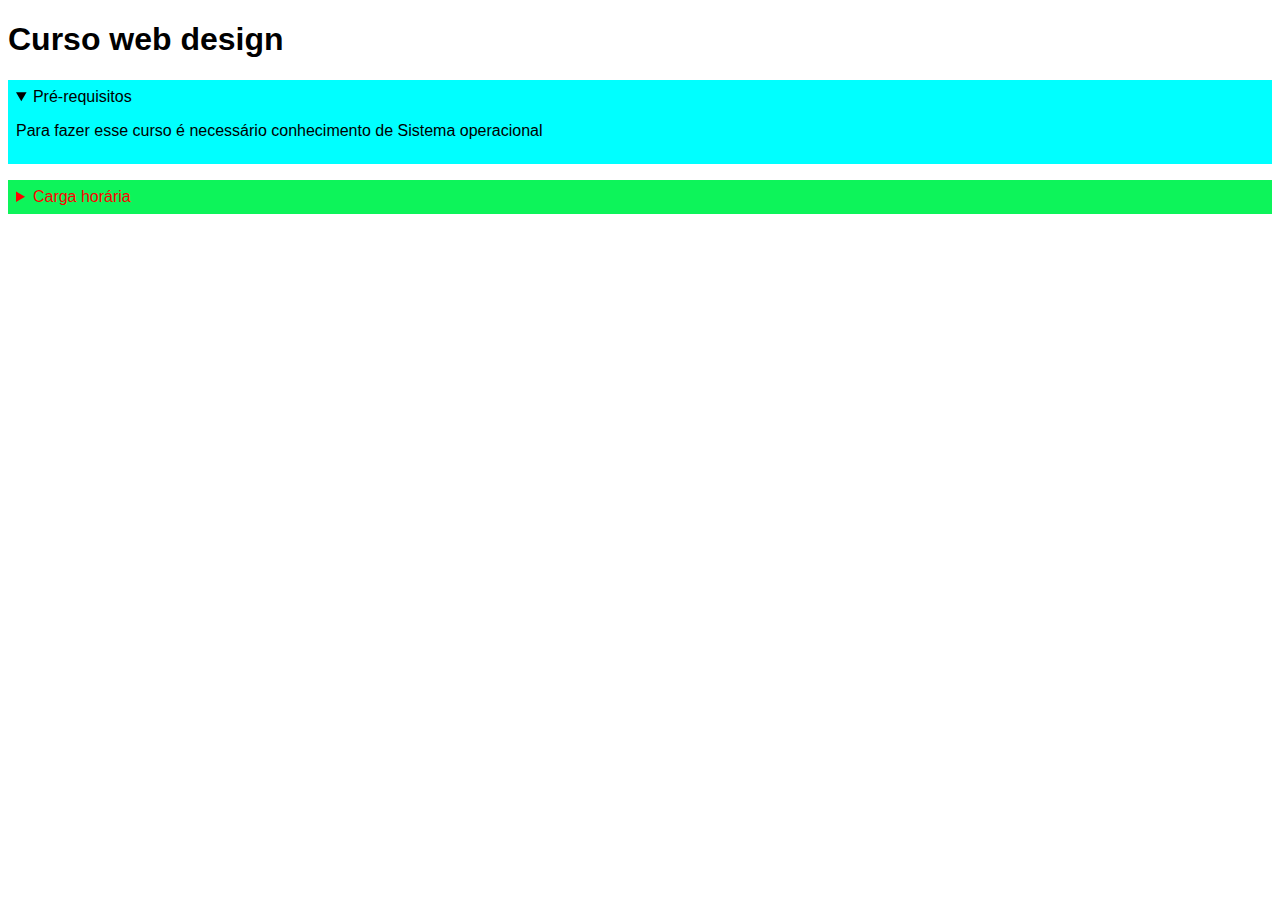
<file: details.html>
<!DOCTYPE html>
<html lang="pt-br">

<head>
    <meta charset="UTF-8">

    <title>Details</title>

    <style>
        body {
            font-family: sans-serif;
        }

        details {
            color: red;
            background-color: #0df45a;
            margin-bottom: 1em;
            padding: .5em;
        }

        details summary {
            cursor: pointer;
        }

        details[open] {
            background-color: aqua;
            color: black;
        }
    </style>
</head>

<body>

    <h1>Curso web design</h1>
    <details open>
        <summary>Pré-requisitos</summary>
        <p>Para fazer esse curso é necessário conhecimento de Sistema operacional</p>
    </details>

    <details>
        <summary>Carga horária</summary>
        <p>180 horas</p>
    </details>


</body>

</html>
</file>
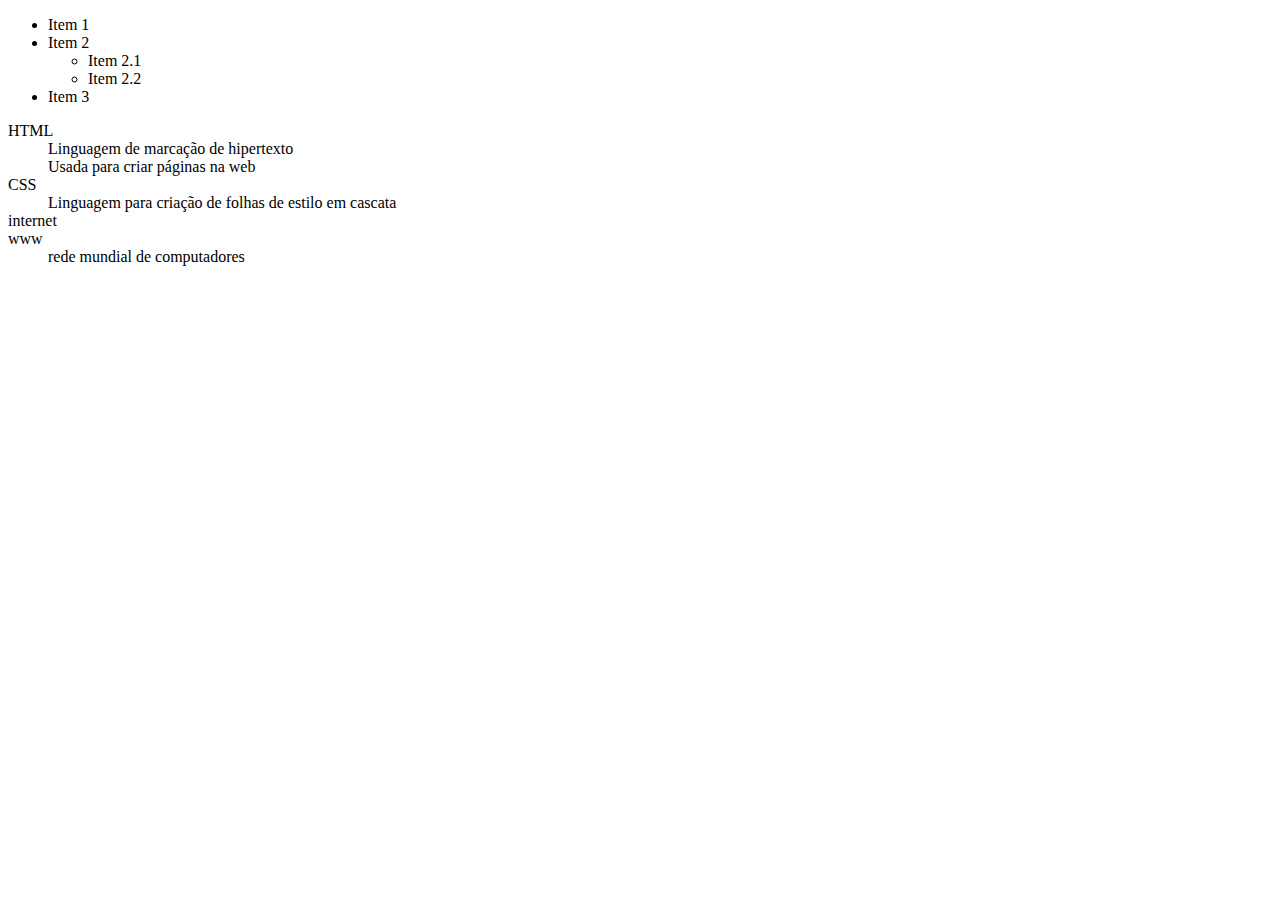
<file: listas alinhadas.html>
<!DOCTYPE html>
<html lang="pt-br">

<head>
    <meta charset="UTF-8">

    <title>Listas aninhadas</title>
</head>

<body>
    <ul>
        <li>Item 1</li>
        <li>Item 2
            <ul>
                <li>Item 2.1</li>
                <li>Item 2.2</li>
            </ul>
        </li>
        <li>Item 3</li>
    </ul>

    <dl>
        <dt>HTML</dt>
        <dd>Linguagem de marcação de hipertexto</dd>
        <dd>Usada para criar páginas na web</dd>

        <dt>CSS</dt>
        <dd>Linguagem para criação de folhas de estilo em cascata</dd>

        <dt>internet</dt>
        <dt>www</dt>
        <dd>rede mundial de computadores</dd>
    </dl>
</body>

</html>
</file>
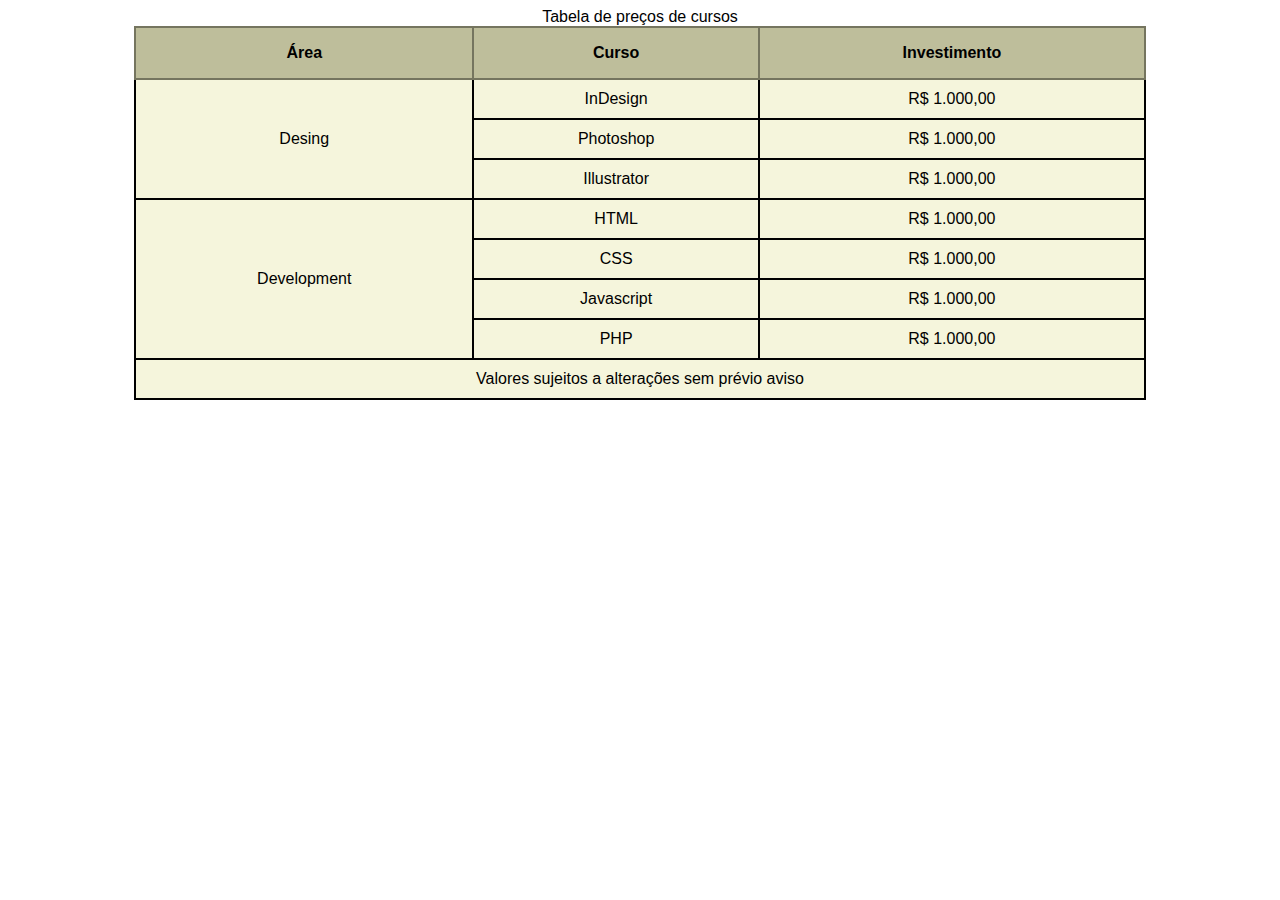
<file: tabelas.html>
<!DOCTYPE html>
<html lang="pt-br">

<head>
    <meta charset="UTF-8">

    <title>Tables</title>
    <link rel="stylesheet" type="text/css" href="style.css">
    <style>
        body {
            font-family: sans-serif;
        }

        table {
            width: 80%;
            margin: auto;
            background-color: beige;
            border-collapse: collapse;
        }

        th {
            background-color: rgb(190, 190, 155);
            border: 2px solid rgb(117, 117, 95);
            padding: 16px;
        }

        td {
            border: 2px solid black;
            text-align: center;
            padding: 10px;
        }
    </style>
</head>

<body>

    <table>
        <caption>Tabela de preços de cursos</caption>

        <thead>
            <tr>
                <th>Área</th>
                <th>Curso</th>
                <th>Investimento</th>
            </tr>
        </thead>

        <tbody>
            <tr>
                <td rowspan="3">Desing</td>
                <td>InDesign</td>
                <td>R$ 1.000,00</td>
            </tr>

            <tr>

                <td>Photoshop</td>
                <td>R$ 1.000,00</td>
            </tr>

            <tr>

                <td>Illustrator</td>
                <td>R$ 1.000,00</td>
            </tr>

            <tr>
                <td rowspan="4">Development</td>
                <td>HTML</td>
                <td>R$ 1.000,00</td>
            </tr>

            <tr>

                <td>CSS</td>
                <td>R$ 1.000,00</td>
            </tr>

            <tr>

                <td>Javascript</td>
                <td>R$ 1.000,00</td>
            </tr>

            <tr>

                <td>PHP</td>
                <td>R$ 1.000,00</td>
            </tr>
        </tbody>

        <tfoot>
            <tr>
                <td colspan="3">Valores sujeitos a alterações sem prévio aviso</td>
            </tr>
        </tfoot>
    </table>


</body>

</html>
</file>
<file: style.css>
body {
    font-family: sans-serif;
}

table {
    width: 80%;
    margin: auto;
    background-color: rgb(220, 245, 242);
    border-collapse: collapse;
}

th {
    background-color: rgb(190, 190, 155);
    border: 2px solid rgb(117, 117, 95);
    padding: 16px;
}

td {
    border: 2px solid black;
    text-align: center;
    padding: 10px;
}

/* Adicionando a cor de fundo ao passar o mouse sobre a célula */
td:hover {
    background-color: rgb(12, 158, 231);
}
</file>
